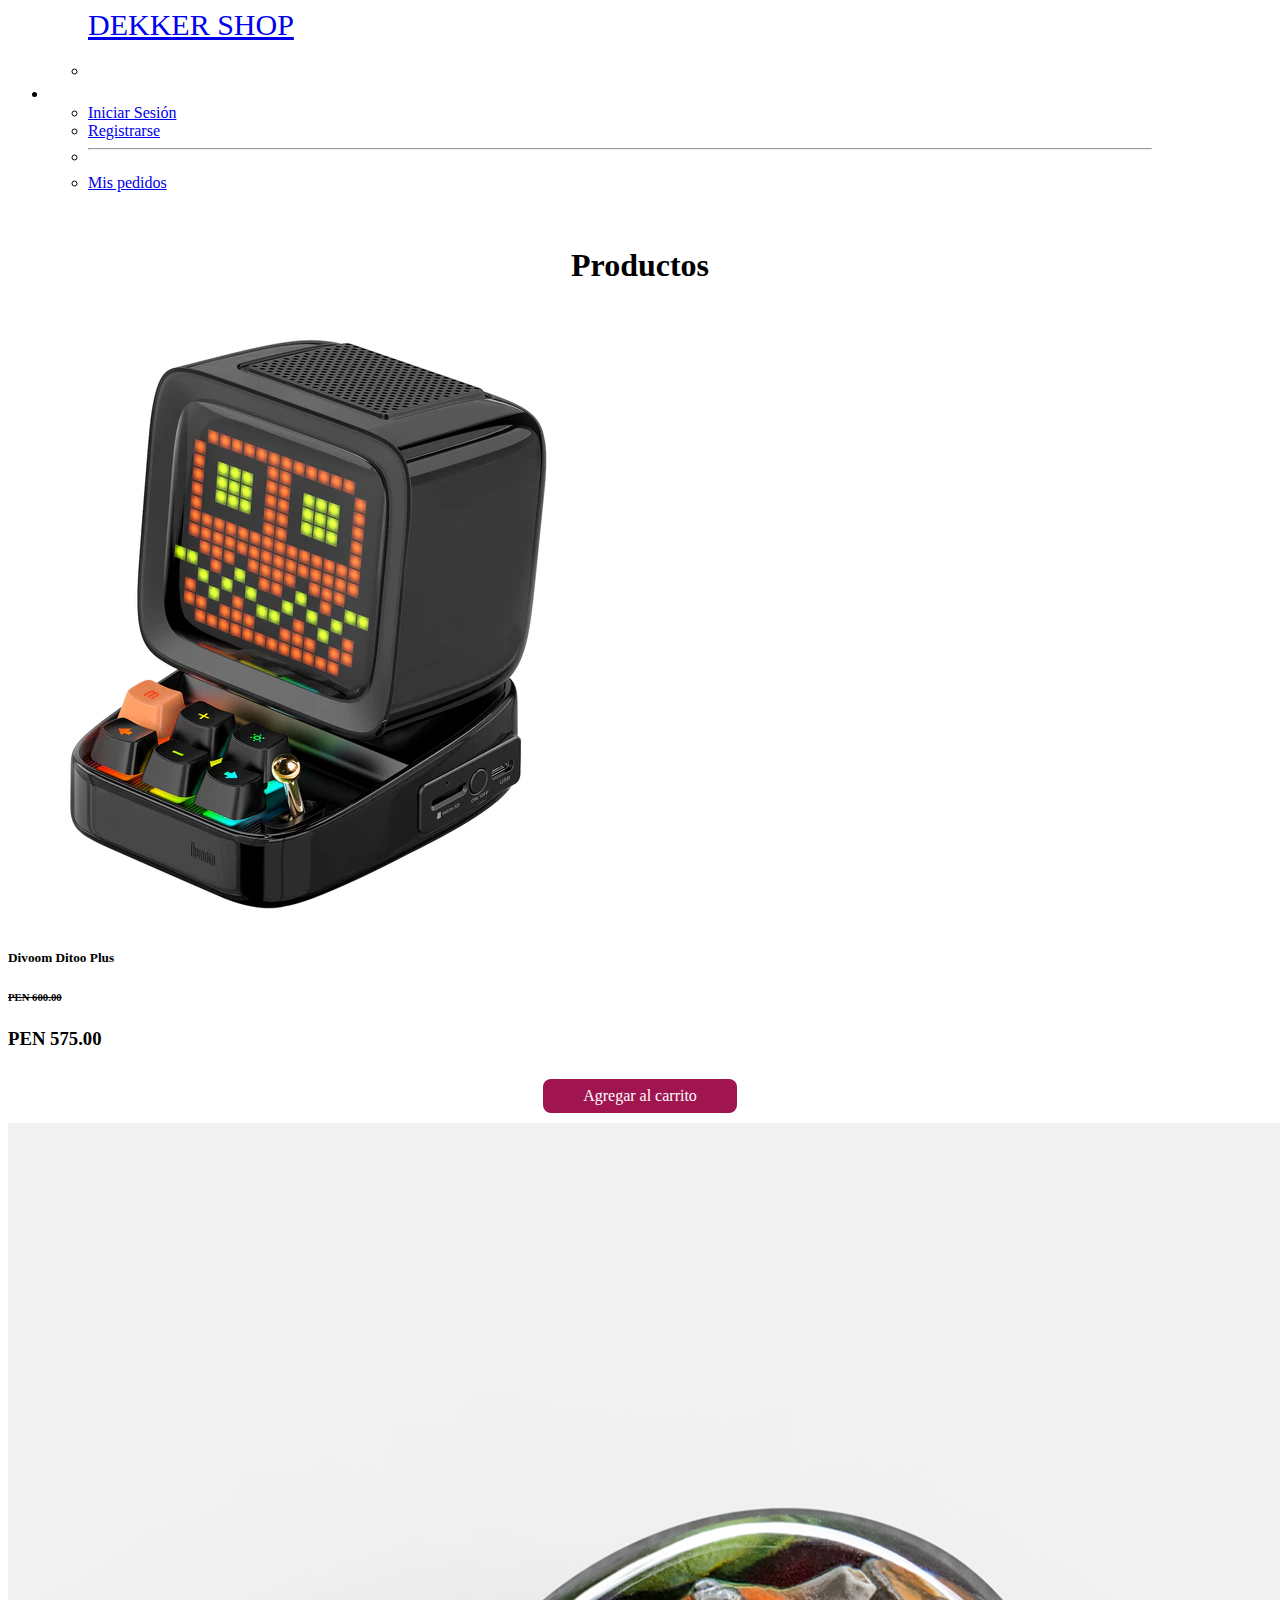
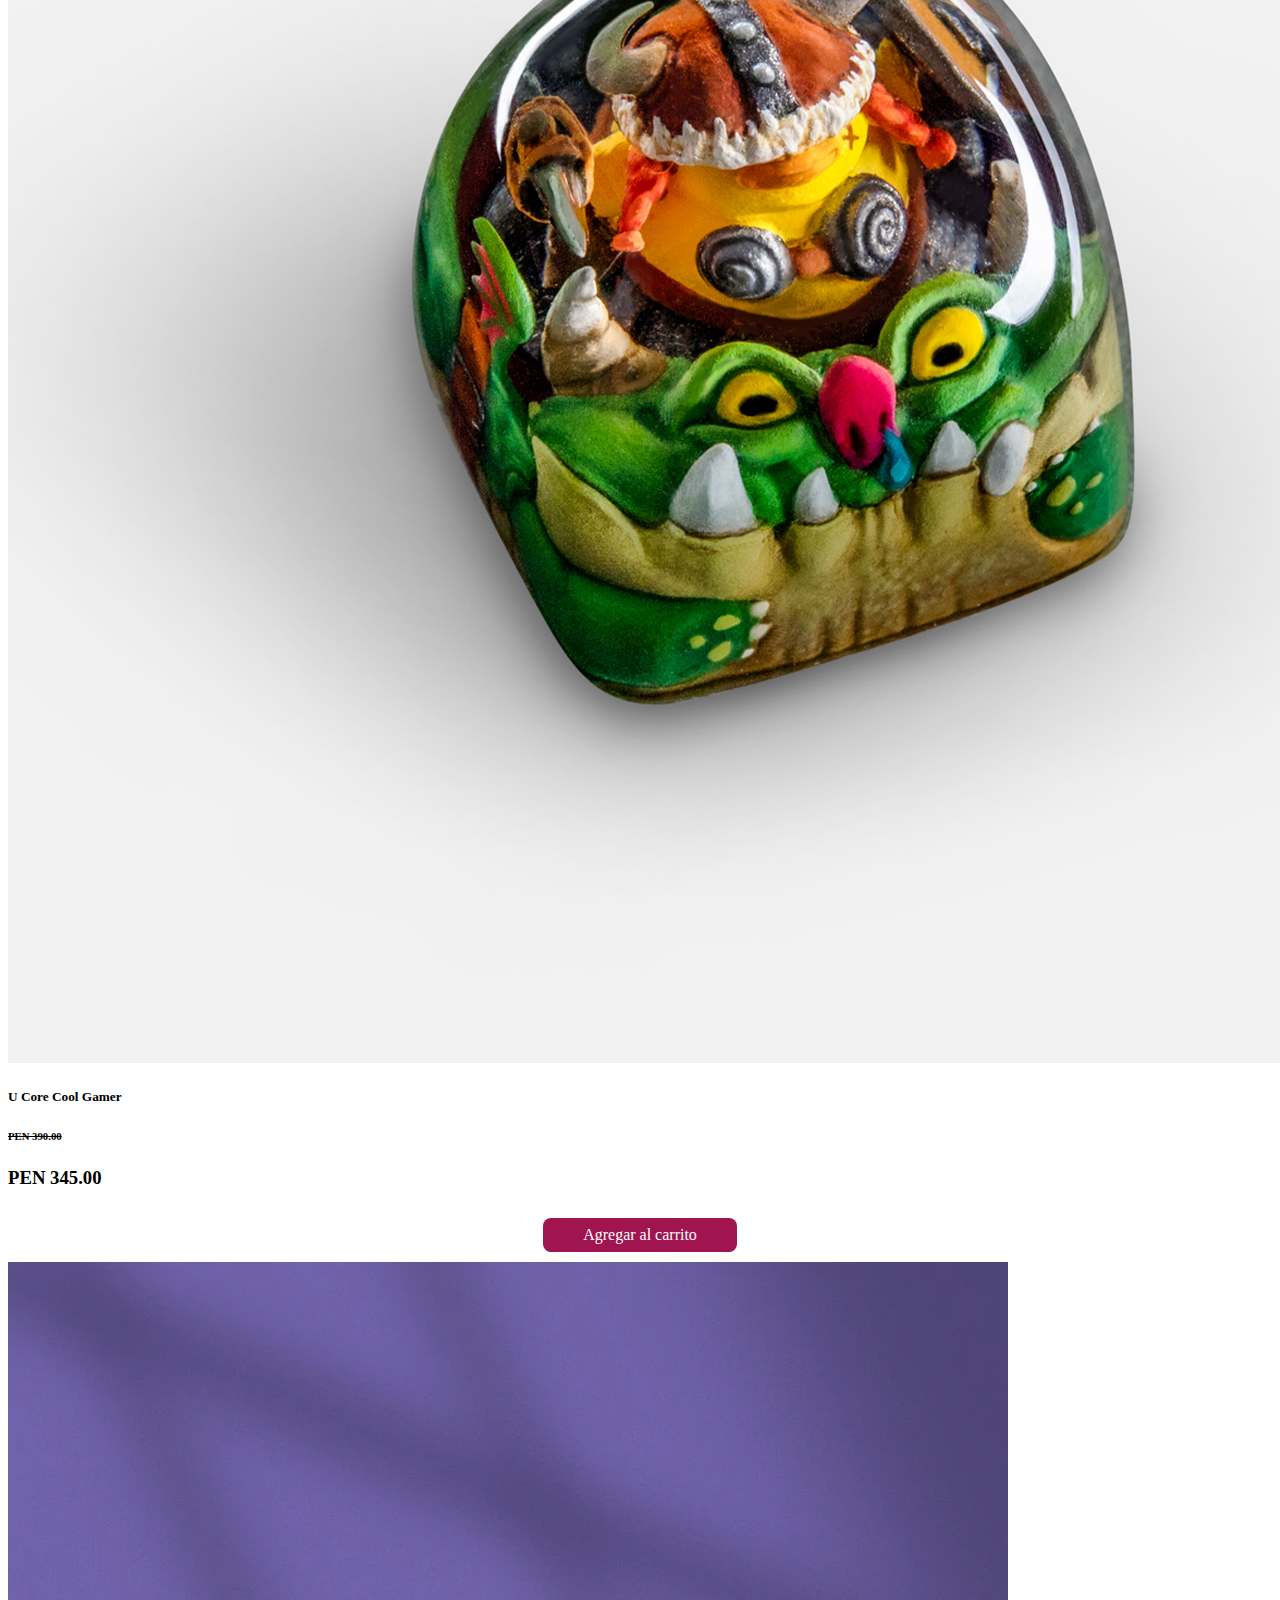
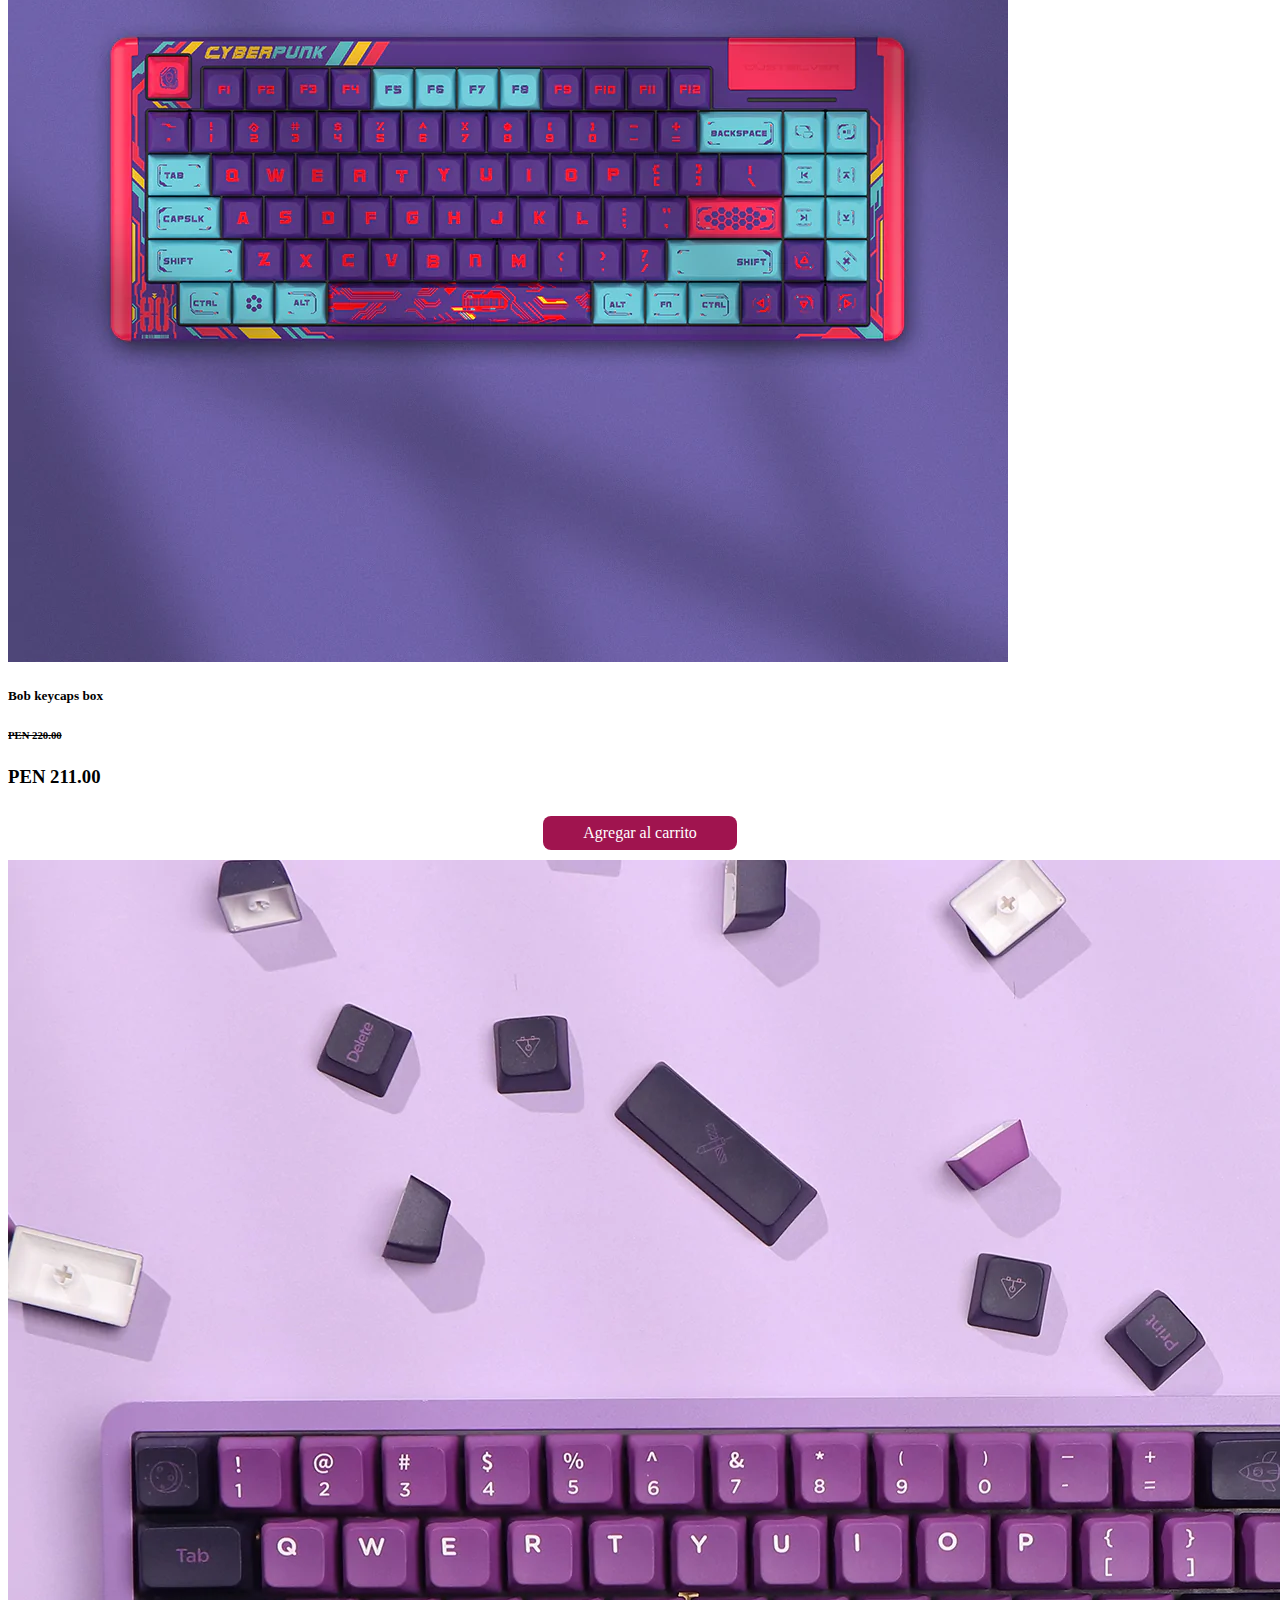
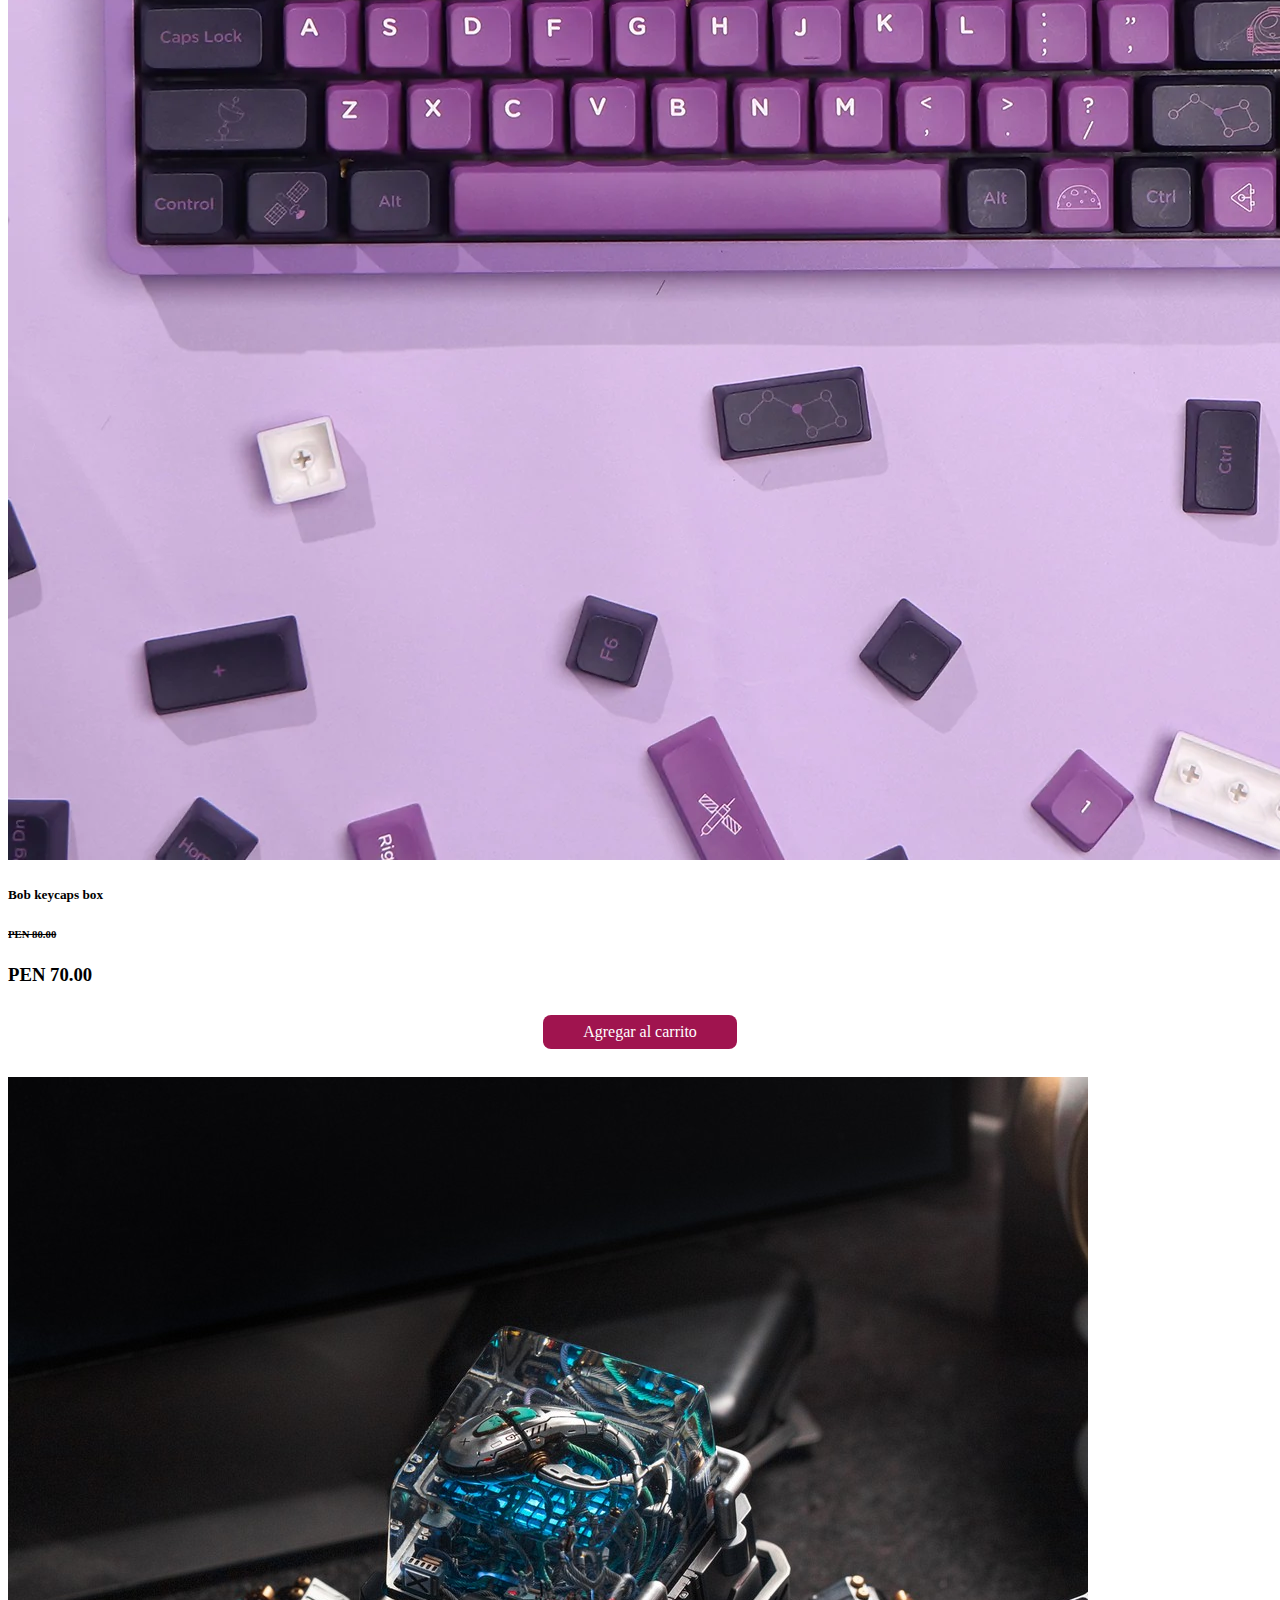
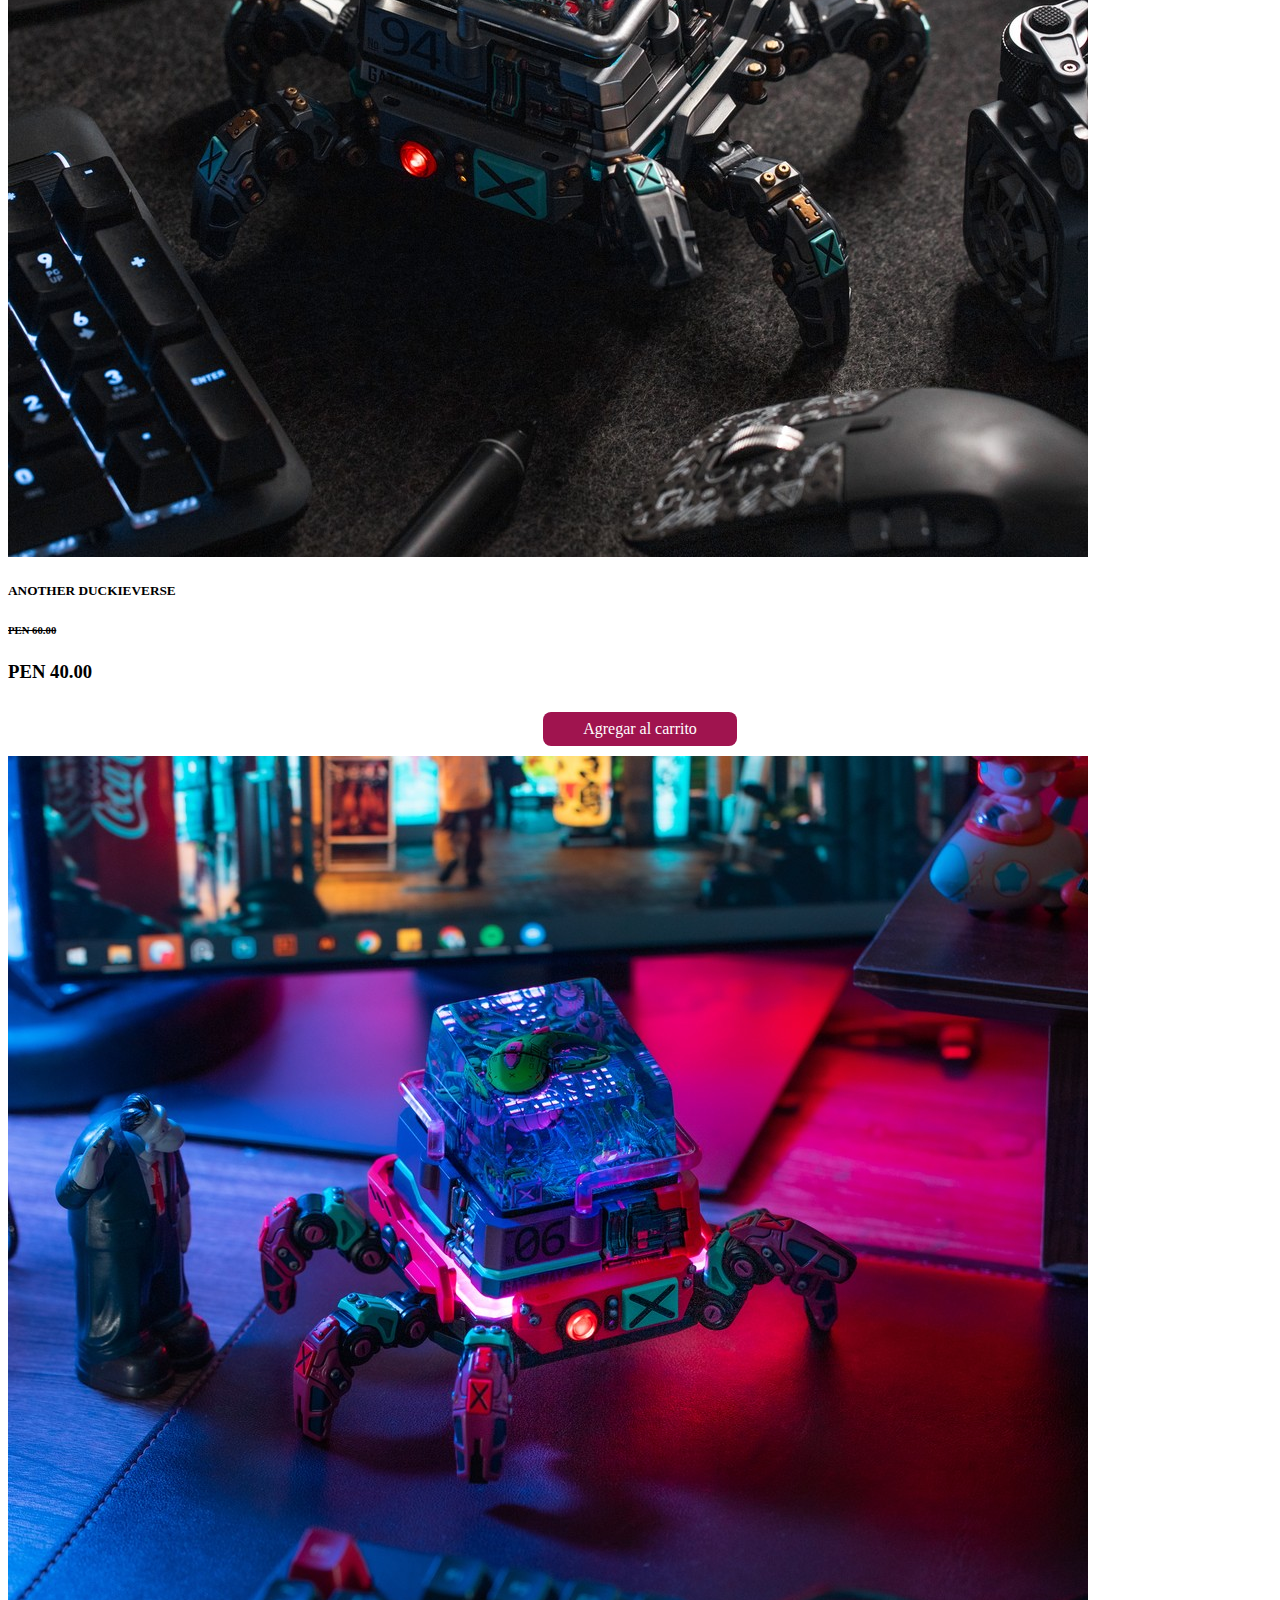
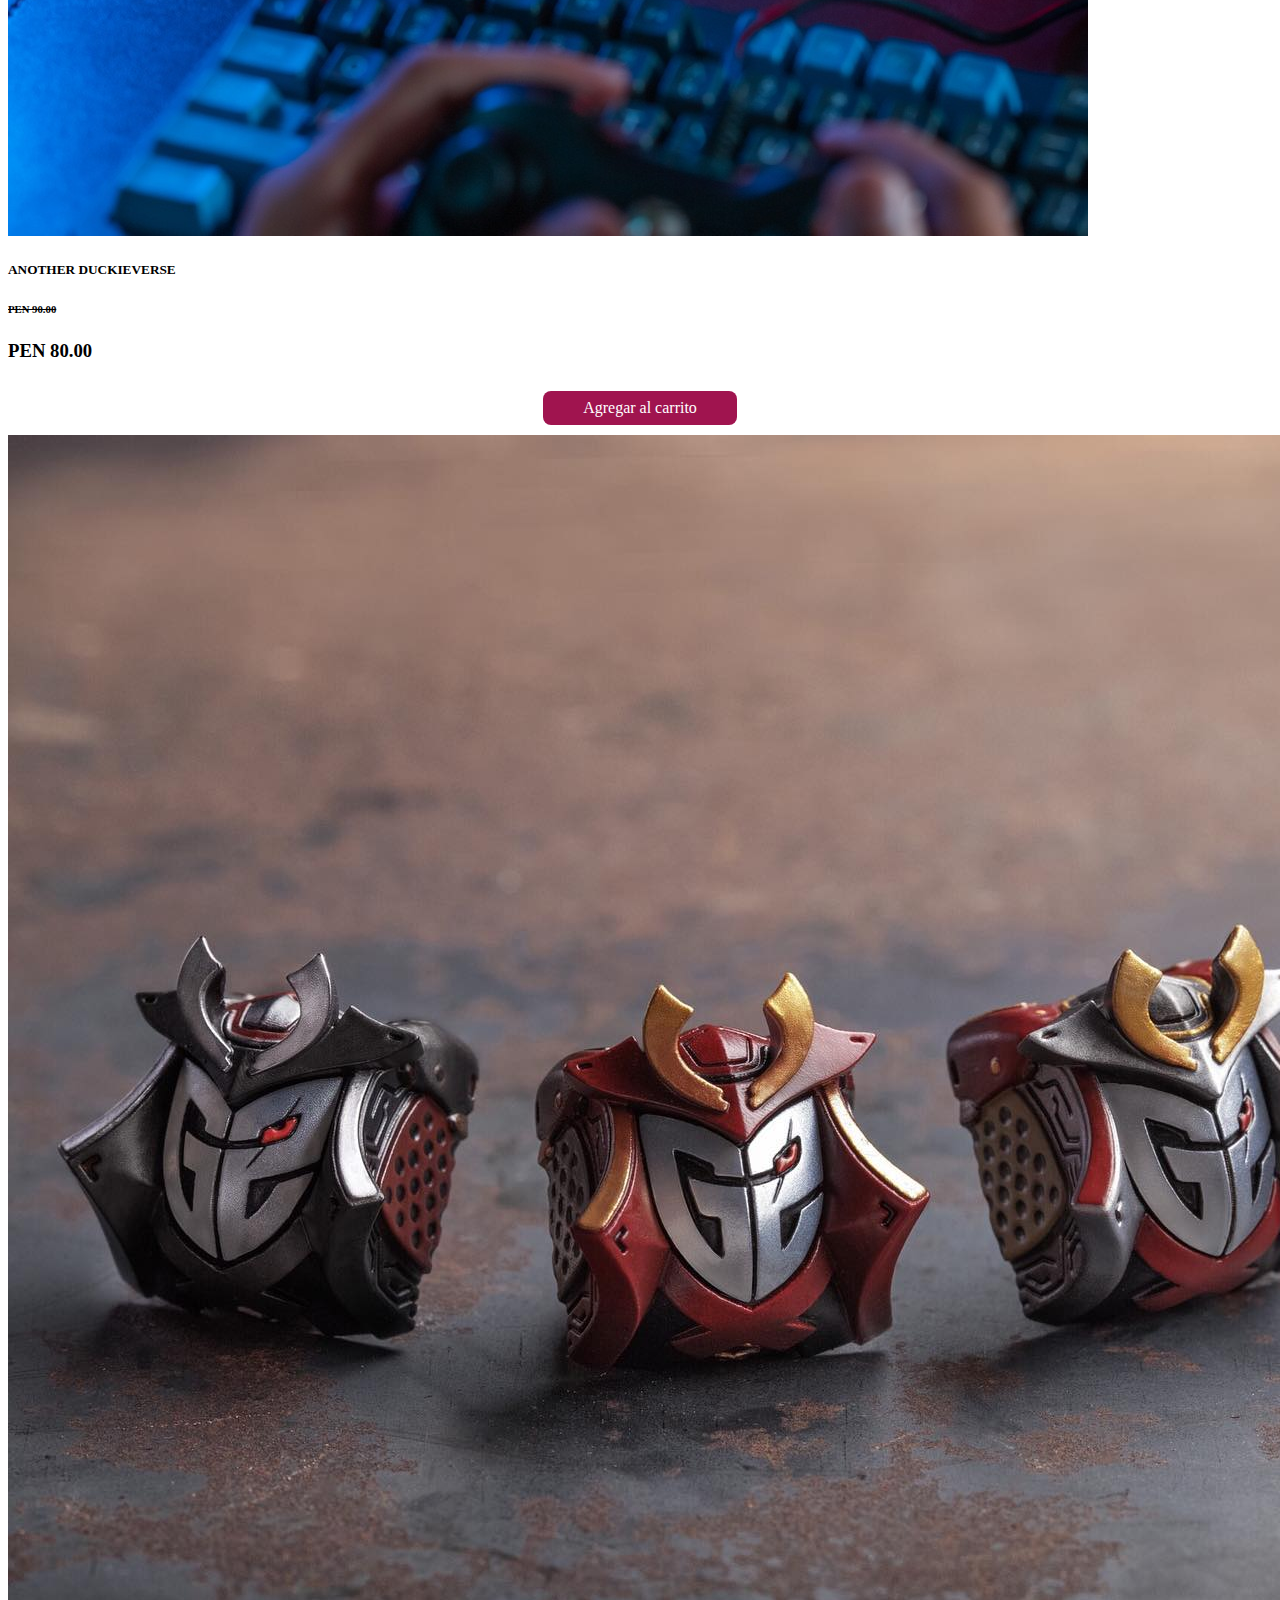
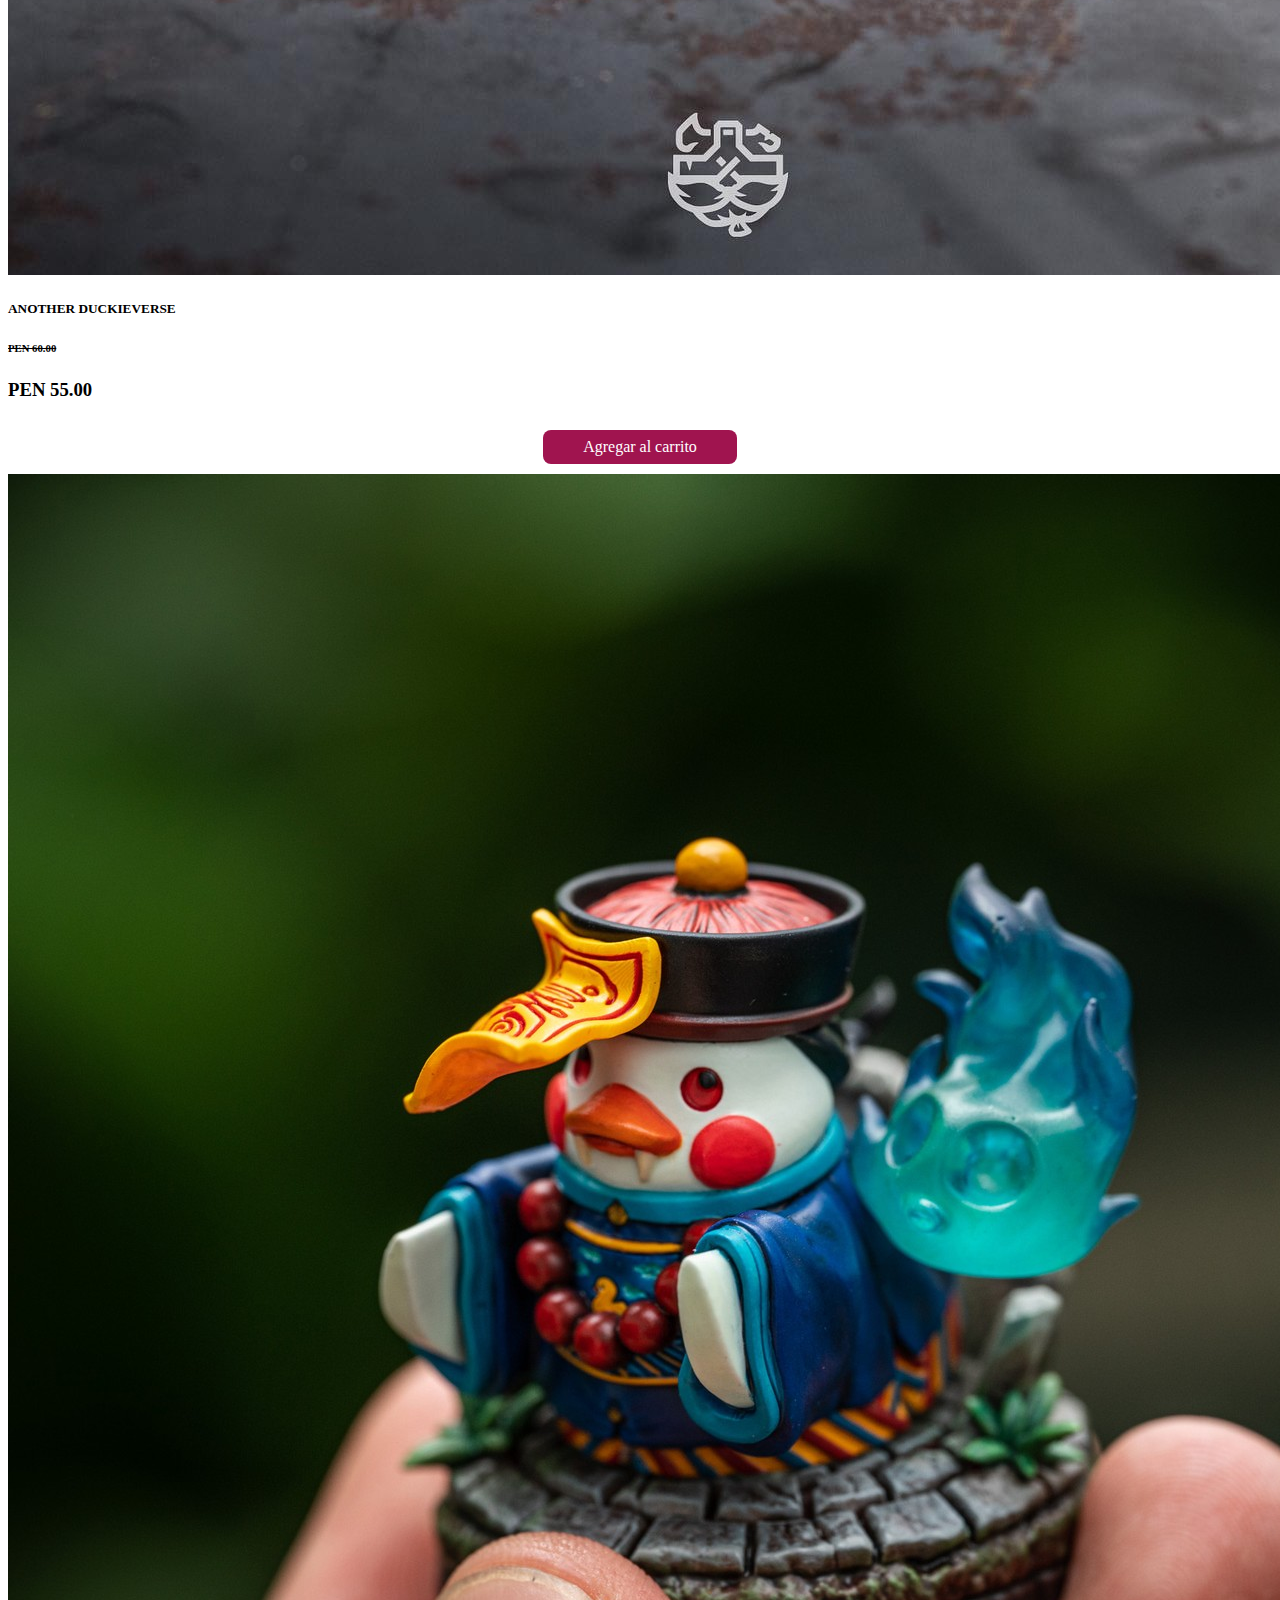
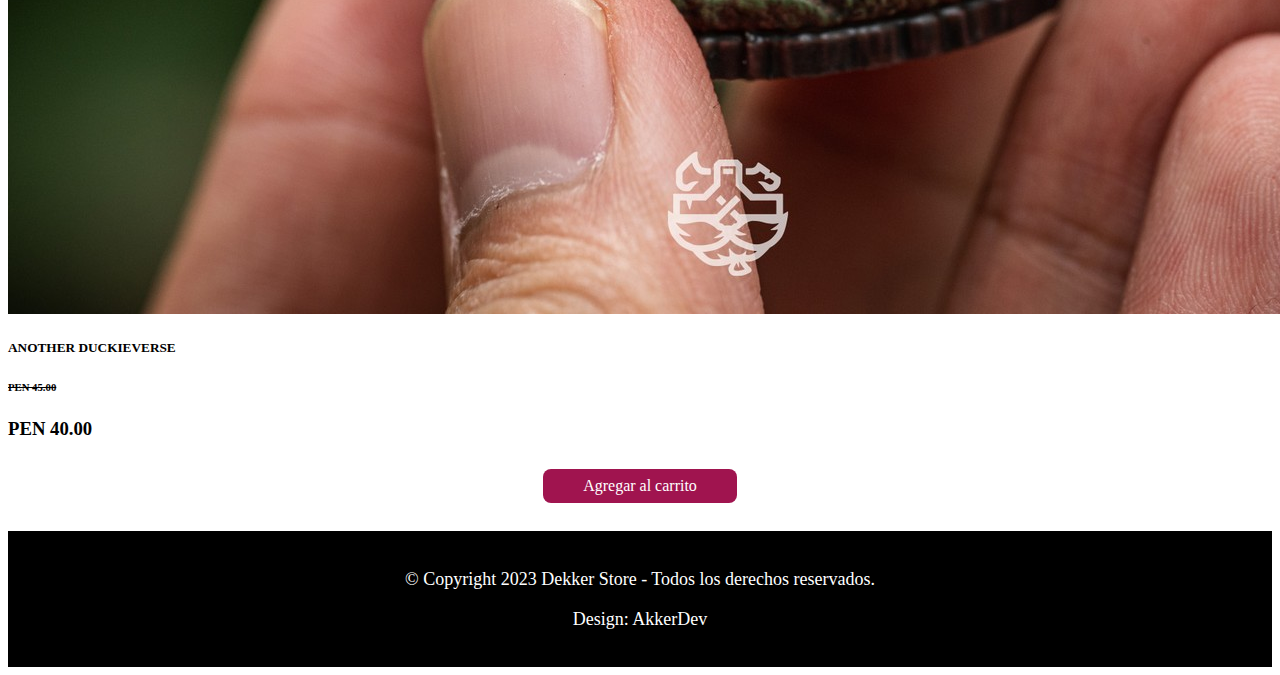
<file: index.html>
<!DOCTYPE html>
<html lang="en">

<head>
	<meta charset="UTF-8">
	<meta http-equiv="X-UA-Compatible" content="IE=edge">
	<meta name="viewport" content="width=device-width, initial-scale=1.0">
	<link href="https://cdn.jsdelivr.net/npm/bootstrap@5.0.2/dist/css/bootstrap.min.css" rel="stylesheet"
		integrity="sha384-EVSTQN3/azprG1Anm3QDgpJLIm9Nao0Yz1ztcQTwFspd3yD65VohhpuuCOmLASjC" crossorigin="anonymous">
	<script src="https://cdn.jsdelivr.net/npm/bootstrap@5.0.2/dist/js/bootstrap.bundle.min.js"
		integrity="sha384-MrcW6ZMFYlzcLA8Nl+NtUVF0sA7MsXsP1UyJoMp4YLEuNSfAP+JcXn/tWtIaxVXM"
		crossorigin="anonymous"></script>
		<link rel="stylesheet" href="css/estilo.css">
		<link rel="stylesheet" href="https://cdn.jsdelivr.net/npm/bootstrap-icons@1.10.3/font/bootstrap-icons.css">
		<script src="/js/carrito.js"></script>
	<title>Document</title>
</head>

<body>

		<nav class="container-fluid navbar navbar-expand-sm bg-dark navbar-dark ">			
				<a class="navbar-brand " href="index.html">DEKKER SHOP</a>	
				<div class="container-fluid">	
				<ul class="navbar-nav ">					
					
					<!-- <li class="nav-item">
						<a class="nav-link" href="#">Carrito <i class="bi bi-bag-heart"></i></a>
					  </li> -->

					  <div>
						<ul>
							<li class="submenu">
								<a class="nav-link" href="#">Carrito <i class="bi bi-bag-heart"></i></a>
								<div id="carrito">
<table id="lista-carrito">
	<thead>
		<tr>
			<!-- <th>Imagen</th> -->
			<th>Nombre</th>
			<th>Precio</th>
			<th></th>
		</tr>
	</thead>
	<tbody></tbody>

</table>	
			
<a href="#" id="vaciar-carrito" class="btn-3"> Vaciar carrito </a>	


<a href="#" id="comprar-carrito" class="btn-2"> Realizar compra </a>
	

								</div>
							</li>
						</ul>
					  </div>
					
					<li class="nav-item dropdown">
					  <a class="nav-link dropdown-toggle" href="#" role="button" data-bs-toggle="dropdown" aria-expanded="false">
						 <i class="bi bi-person-circle fa-3x"></i>
					  </a>
					  <ul class="dropdown-menu">
						<li><a class="dropdown-item" href="login.html">Iniciar Sesión</a></li>
						<li><a class="dropdown-item" href="registro.html">Registrarse</a></li>
						<li><hr class="dropdown-divider"></li>
						<li><a class="dropdown-item" href="#">Mis pedidos
						</a></li>
					  </ul>
					</li>
					
				  </ul>
			</div>	
		</nav>
		<br>
		<h1>Productos</h1>
		<br>
		<main class="container-fluid">
		 <div class="row" id="lista-1">
			<div  class="col col-12 col-sm-12 col-md-3 col-lg-3">
				   <div class="card" >
					   <img src="img/divo.jpg"
						   class="card-img-top" id="img"  />
					   <div class="card-body">
						   <h5 class="card-title text-center">Divoom Ditoo Plus</h5>
						   <h6 class="card-subtitle mb-2 text-muted text-center">
							   <del>PEN 600.00</del>
						   </h6>
					 <p class="card-text precio"><h3 class="card-title pricing-card-title text-center">PEN 575.00 </h3></p>
					 <div class="cd" >
						   <a href="#" class="btn btn-lg btn-block btn btn-dark agregar-carrito btn-3" data-id="1">Agregar al carrito</a>
					   </div></div>
				   </div>
			   </div>
			   <div class="col col-12 col-sm-12 col-md-3 col-lg-3" >
				   <div class="card">
					   <img src="img/Ecom-12.jpg"
						   class="card-img-top" alt="Polo tipo cuello" />
					   <div class="card-body">
						   <h5 class="card-title text-center">U Core Cool Gamer</h5>
						   <h6 class="card-subtitle mb-2 text-muted text-center">
							   <del>PEN 390.00</del>
						   </h6>
					 <p class="card-text"><h3 class="card-title pricing-card-title text-center">PEN 345.00 </h3></p>
					 <div class="cd" >
						<a href="#" class="btn btn-lg btn-block btn btn-dark agregar-carrito btn-3" data-id="2">Agregar al carrito</a></div>
					   </div>
				   </div>
			   </div>
			   <div class="col col-12 col-sm-12 col-md-3 col-lg-3">
				   <div class="card">
					   <img src="img/Keyboard.jpg"
						   class="card-img-top" alt="Polo verde" />
					   <div class="card-body">
						   <h5 class="card-title text-center">Bob keycaps box</h5>
						   <h6 class="card-subtitle mb-2 text-muted text-center">
							   <del>PEN 220.00</del>
						   </h6>
					 <p class="card-text"><h3 class="card-title pricing-card-title text-center">PEN 211.00 </h3></p>
					 <div class="cd">
						<a href="#" class="btn btn-lg btn-block btn btn-dark agregar-carrito btn-3" data-id="3">Agregar al carrito</a></div>
					   </div>
				   </div>
			</div>
			<div class="col col-12 col-sm-12 col-md-3 col-lg-3">
				   <div class="card">
					   <img src="img/keys.jpg"
						   class="card-img-top" alt="Polo tipo cuello" />
					   <div class="card-body">
						   <h5 class="card-title text-center">Bob keycaps box</h5>
						   <h6 class="card-subtitle mb-2 text-muted text-center">
							   <del>PEN 80.00</del>
						   </h6>
					 <p class="card-text"><h3 class="card-title pricing-card-title text-center">PEN 70.00 </h3></p>
					 <div class="cd">
						<a href="#" class="btn btn-lg btn-block btn btn-dark agregar-carrito btn-3" data-id="4">Agregar al carrito</a></div>
					   </div>
				   </div>
			   </div>
		 </div>
		 <br>
		 <div class="row" id="lista-2">
			<div class="col col-12 col-sm-12 col-md-3 col-lg-3">
				   <div class="card">
					   <img src="img/ob4.jpg"
						   class="card-img-top" alt="Polo tipo cuello" />
					   <div class="card-body">
						   <h5 class="card-title text-center">ANOTHER DUCKIEVERSE</h5>
						   <h6 class="card-subtitle mb-2 text-muted text-center">
							   <del>PEN 60.00</del>
						   </h6>
						   <p class="card-text"><h3 class="card-title pricing-card-title text-center">PEN 40.00</h3></p>
						   <div class="cd">
							<a href="#" class="btn btn-lg btn-block btn btn-dark agregar-carrito btn-3" data-id="5">Agregar al carrito</a></div>
					   </div>
				   </div>
			   </div>
			   <div class="col col-12 col-sm-12 col-md-3 col-lg-3">
				   <div class="card">
					   <img src="img/ob03.jpg"
						   class="card-img-top" alt="Polo tipo cuello" />
					   <div class="card-body">
						   <h5 class="card-title text-center">ANOTHER DUCKIEVERSE</h5>
						   <h6 class="card-subtitle mb-2 text-muted text-center">
							   <del>PEN 90.00</del>
						   </h6>
					 <p class="card-text"><h3 class="card-title pricing-card-title text-center">PEN 80.00</h3></p>
					 <div class="cd">
						<a href="#" class="btn btn-lg btn-block btn btn-dark agregar-carrito btn-3" data-id="6">Agregar al carrito</a></div>
					   </div>
				   </div>
			   </div>
			   <div class="col col-12 col-sm-12 col-md-3 col-lg-3">
				   <div class="card">
					   <img src="img/ob01.jpg"
						   class="card-img-top" alt="Polo verde" />
					   <div class="card-body">
						   <h5 class="card-title text-center">ANOTHER DUCKIEVERSE</h5>
						   <h6 class="card-subtitle mb-2 text-muted text-center">
							   <del>PEN 60.00</del>
						   </h6>
					 <p class="card-text"><h3 class="card-title pricing-card-title text-center">PEN 55.00 </h3></p>
					 <div class="cd">
						<a href="#" class="btn btn-lg btn-block btn btn-dark agregar-carrito btn-3" data-id="7">Agregar al carrito</a>
						   </div>
					   </div>
				   </div>
			</div>
			<div class="col col-12 col-sm-12 col-md-3 col-lg-3">
				   <div class="card">
					   <img src="img/ob02.jpg"
						   class="card-img-top" alt="Polo tipo cuello" />
					   <div class="card-body">
						   <h5 class="card-title text-center">ANOTHER DUCKIEVERSE</h5>
						   <h6 class="card-subtitle mb-2 text-muted text-center">
							   <del>PEN 45.00</del>
						   </h6>
					 <p class="card-text"><h3 class="card-title pricing-card-title text-center">PEN 40.00</h3></p>
					
						   <div class="cd">							
							<a href="#" class="btn btn-lg btn-block btn btn-dark agregar-carrito btn-3" data-id="8">Agregar al carrito</a>				
						   </div>
					</div>
				   </div>
			   </div>


		   </div>
		   
		  
		 
	  </main>   
	  <br>
	  
	   <!-- Inicio del footer -->
	   <footer>
        <div class="footer">

            <p>© Copyright 2023 Dekker Store - Todos los derechos reservados.<br>
                <br> Design: AkkerDev
            </p>
        </div>
    </footer>

	  <link href="https://cdn.jsdelivr.net/npm/bootstrap@5.0.2/dist/css/bootstrap.min.css" rel="stylesheet" integrity="sha384-EVSTQN3/azprG1Anm3QDgpJLIm9Nao0Yz1ztcQTwFspd3yD65VohhpuuCOmLASjC" crossorigin="anonymous">
</body>

</html>
</file>
<file: css/estilo.css>
a.navbar-brand {
  font-size: 30px;
  padding-left: 80px;
}
  
  a.nav-link {
    font-size: 20px;
    color: white !important;
    padding-left: 40px !important;
    transition: 0.5s;
  }
  div.container-fluid {
    justify-content: right !important;
    padding-right: 120px;
  }
  a.nav-link:hover{
    color: #CCCCCC !important;
  }
  h1{
    text-align: center;
    
  }
  div.cd {
    display: flex;
    justify-content: center;
  
  }
  a.btn.btn-lg.btn-block.btn.btn-dark {
    text-align: center;
    padding: 8px 40px;
  }
  .footer
  {
    background: black;
    color: white;
    text-align: center;
   padding: 20px 0;
    font-size: 18px;
    line-height: 20px;
margin: auto;
  }
 
.dc{
  display: flex;
  justify-content: center;
}
input.btn.btn-dark {
  padding: 10px 200px;
}

div div h2 {
  padding: 30px;
}
div.form-group {
  line-height: 50px;
}
#invalido{
text-align: center;

}
.contenedor-registro{
  padding: 50px; 
  display: flex;
  
  }
  .imagen-registro{
    
      background-image: url(/img/form.jpg);
      border-radius: 20px 0 0 20px;
      background-size: cover;
      background-position: center;
      width: 50%;
      height: auto;
      
  }
  
  .formulario-registro{
      width: 50%;
      box-shadow: 0px 1px 10px rgb(0, 0, 0, .2);
      border-radius: 0 20px 20px 0;
     
  }
  .formulario-registro h2{
      padding: 20px;
      margin-top: 16px;
      font-size: 2em;
      text-align: center;
  }
  
  .formulario-registro p {
  text-align: center;
  }
  .form-dato{
      display: block;
      padding: 40px 50px;
      overflow: hidden;
      
  }
  .input{
    
      font-size: 1em;
      margin: 0px 20px 30px 20px;
      overflow: hidden;
  
  }
  .input label{
      display: block;
     
  }
  .input input{
      width: 240px;
      padding: 10px;
       border-radius: 5px;
       border: #737373 1px solid;
  }
  
  .nom-ape{
      display: flex;
      
  }
  .doc-cel{
      display: flex;
  }
  .email-pass{
      display: flex;
  }
  .registro{
      text-align: center;
      overflow: hidden;
  }
  .registro input{
      background: #A0144F;
      padding: 15px 120px;
  font-size: 1.2em;
  font-weight: bold;
  color: white;
  border-radius: 20px ;
  border: none;
  
  }
  
  .registro :hover{
      background: #ffa20b;
      transition: all 500ms ease;
      cursor: pointer;
  }
  
  .cont-anuncio h2 {
    padding: 8px;
    font-size: 15px;
    text-align: center;
    font-weight: bold;
}
 .submenu{
  position: relative;
 }
 .submenu #carrito{
  display: none;
 }
 .submenu:hover #carrito{
  display: block;
  position: absolute;
  right: 0;
  backdrop-filter: blur(10px);
  background-color: darkgrey;
  top: 100%;
  z-index: 1;
  padding: 20px;
  min-width: 400px;
 }

 table{
  width: 100%;
  margin: 20px;
 }

 th, td{
color: white;
 }
 .borrar{

  background-color: #A0144F;
  border-radius: 50%;
  padding: 5px 10px;
  text-decoration: none;
  color: #feffff;
  font-weight: 800;
  transition: .5s;

 }
 .borrar:hover{
  color: #feffff;
  background: #ffa20b;
 }
 .btn-3, .btn-2{
margin: 10px;
text-decoration: none;
padding: 10px  20px;
background: #A0144F;
border-radius: 8px;
color: white;
transition: .5s;
 }
 .btn-3:hover, .btn-2:hover{
background: #ffa20b;
  color: white;
 }
</file>
